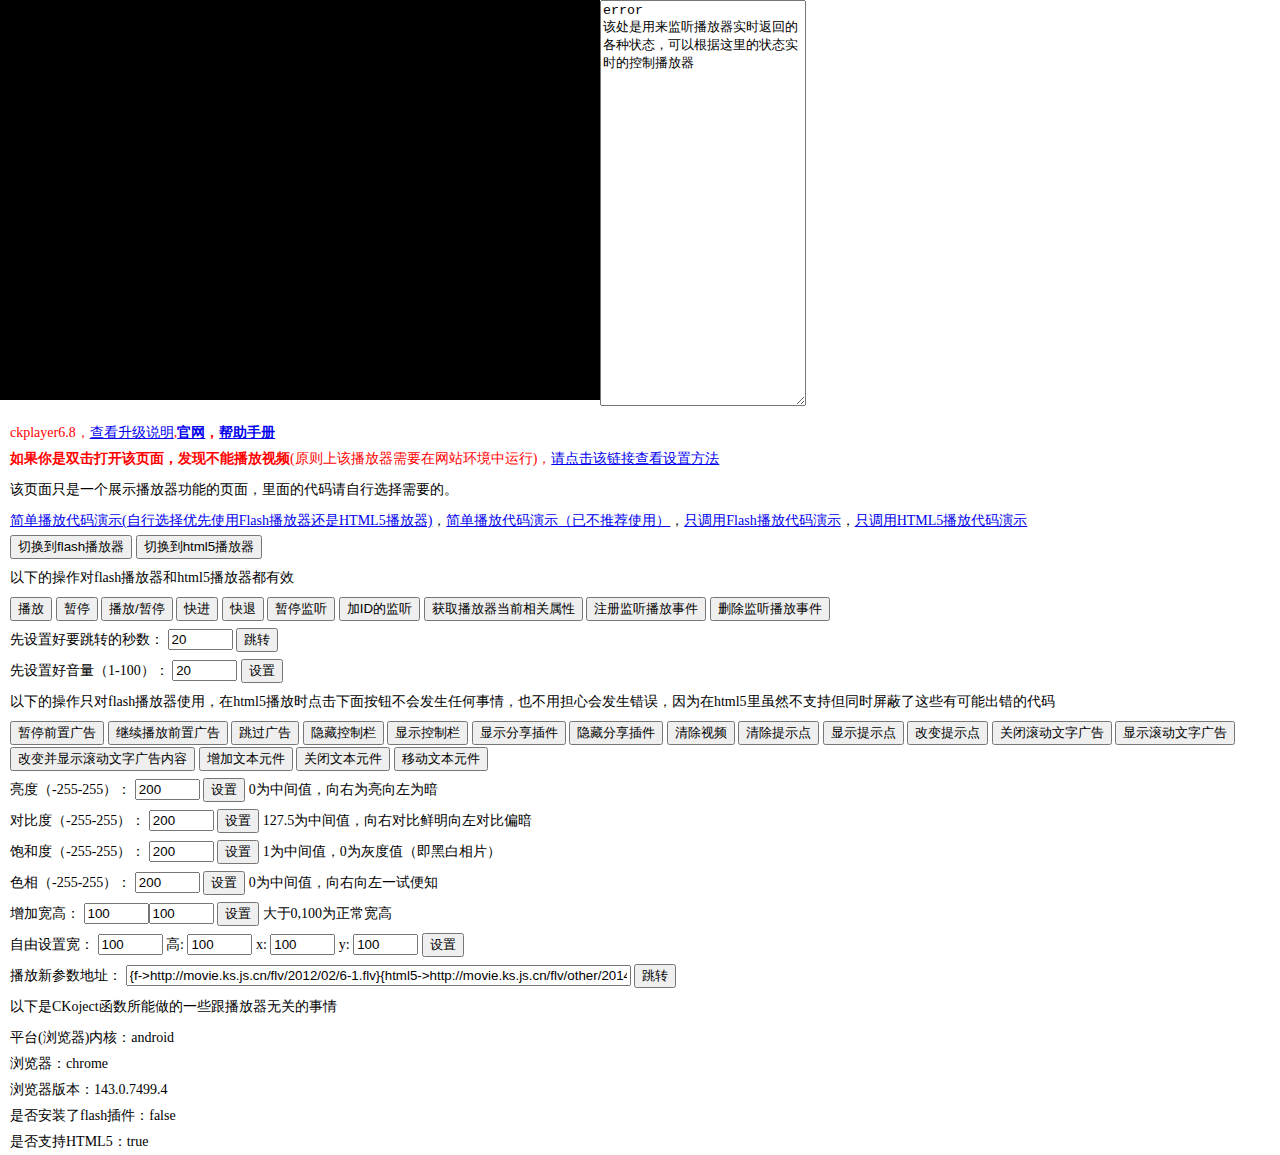
<file: ckplayer6.8/index.htm>
<!DOCTYPE html>
<html>
<head>
<meta http-equiv="Content-Type" content="text/html; charset=utf-8" />
<title>ckplayer6.8</title>
<style type="text/css">
body,td,th {
	font-size: 14px;
	line-height: 26px;
}
body {
	margin-left: 0px;
	margin-top: 0px;
	margin-right: 0px;
	margin-bottom: 0px;
}
p {
	margin-top: 5px;
	margin-right: 0px;
	margin-bottom: 0px;
	margin-left: 0px;
	padding-left: 10px;
}
#a1{
	position:relative;
	z-index: 100;
	width:600px;
	height:400px;
	float: left;
}
</style>
<script type="text/javascript" src="js/offlights.js"></script>
</head>

<body>
<div id="a1"></div>
<!--
上面一行是播放器所在的容器名称，如果只调用flash播放器，可以只用<div id="a1"></div>
-->
<textarea name="statusvalue" rows="15" id="statusvalue" style="width:200px;height:400px;">该处是用来监听播放器实时返回的各种状态，可以根据这里的状态实时的控制播放器</textarea>
<script type="text/javascript" src="ckplayer/ckplayer.js" charset="utf-8"></script>
<script type="text/javascript">
	//如果你不需要某项设置，可以直接删除，注意var flashvars的最后一个值后面不能有逗号
	function loadedHandler(){
		if(CKobject.getObjectById('ckplayer_a1').getType()){//说明使用html5播放器
			alert('播放器已加载，调用的是HTML5播放模块');
		}
		else{
			alert('播放器已加载，调用的是Flash播放模块');
		}
	}
	var _nn=0;
	function ckplayer_status(str){
		_nn+=1;
		if(_nn>100){
			_nn=0;
			document.getElementById('statusvalue').value='';
		}
		document.getElementById('statusvalue').value=str+'\n'+document.getElementById('statusvalue').value;
	}

	var flashvars={
		f:'http://img.ksbbs.com/asset/Mon_1605/0ec8cc80112a2d6.mp4',//视频地址
		a:'',//调用时的参数，只有当s>0的时候有效
		s:'0',//调用方式，0=普通方法（f=视频地址），1=网址形式,2=xml形式，3=swf形式(s>0时f=网址，配合a来完成对地址的组装)
		c:'0',//是否读取文本配置,0不是，1是
		x:'',//调用配置文件路径，只有在c=1时使用。默认为空调用的是ckplayer.xml
		i:'http://www.ckplayer.com/static/images/cqdw.jpg',//初始图片地址
		d:'http://www.ckplayer.com/down/pause6.1_1.swf|http://www.ckplayer.com/down/pause6.1_2.swf',//暂停时播放的广告，swf/图片,多个用竖线隔开，图片要加链接地址，没有的时候留空就行
		u:'',//暂停时如果是图片的话，加个链接地址
		l:'http://www.ckplayer.com/down/adv6.1_1.swf|http://www.ckplayer.com/down/adv6.1_2.swf',//前置广告，swf/图片/视频，多个用竖线隔开，图片和视频要加链接地址
		r:'',//前置广告的链接地址，多个用竖线隔开，没有的留空
		t:'10|10',//视频开始前播放swf/图片时的时间，多个用竖线隔开
		y:'',//这里是使用网址形式调用广告地址时使用，前提是要设置l的值为空
		z:'http://www.ckplayer.com/down/buffer.swf',//缓冲广告，只能放一个，swf格式
		e:'8',//视频结束后的动作，0是调用js函数，1是循环播放，2是暂停播放并且不调用广告，3是调用视频推荐列表的插件，4是清除视频流并调用js功能和1差不多，5是暂停播放并且调用暂停广告
		v:'80',//默认音量，0-100之间
		p:'0',//视频默认0是暂停，1是播放，2是不加载视频
		h:'0',//播放http视频流时采用何种拖动方法，=0不使用任意拖动，=1是使用按关键帧，=2是按时间点，=3是自动判断按什么(如果视频格式是.mp4就按关键帧，.flv就按关键时间)，=4也是自动判断(只要包含字符mp4就按mp4来，只要包含字符flv就按flv来)
		q:'',//视频流拖动时参考函数，默认是start
		m:'',//让该参数为一个链接地址时，单击播放器将跳转到该地址
		o:'',//当p=2时，可以设置视频的时间，单位，秒
		w:'',//当p=2时，可以设置视频的总字节数
		g:'',//视频直接g秒开始播放
		j:'',//跳过片尾功能，j>0则从播放多少时间后跳到结束，<0则总总时间-该值的绝对值时跳到结束
		k:'32|63',//提示点时间，如 30|60鼠标经过进度栏30秒，60秒会提示n指定的相应的文字
		n:'这是提示点的功能，如果不需要删除k和n的值|提示点测试60秒',//提示点文字，跟k配合使用，如 提示点1|提示点2
		wh:'',//宽高比，可以自己定义视频的宽高或宽高比如：wh:'4:3',或wh:'1080:720'
		lv:'0',//是否是直播流，=1则锁定进度栏
		loaded:'loadedHandler',//当播放器加载完成后发送该js函数loaded
		//调用播放器的所有参数列表结束
		//以下为自定义的播放器参数用来在插件里引用的
		my_title:'演示视频标题文字',
		my_url:encodeURIComponent(window.location.href)//本页面地址
		//调用自定义播放器参数结束
		};
	var params={bgcolor:'#FFF',allowFullScreen:true,allowScriptAccess:'always'};//这里定义播放器的其它参数如背景色（跟flashvars中的b不同），是否支持全屏，是否支持交互
	var video=['http://img.ksbbs.com/asset/Mon_1605/0ec8cc80112a2d6.mp4->video/mp4'];
	CKobject.embed('ckplayer/ckplayer.swf','a1','ckplayer_a1','100%','100%',false,flashvars,video,params);
	/*
		以上代码演示的兼容flash和html5环境的。如果只调用flash播放器或只调用html5请看其它示例
	*/
	function videoLoadJs(s){
		alert("执行了播放");
	}
	function playerstop(){
		//只有当调用视频播放器时设置e=0或4时会有效果
		alert('播放完成');
	}
	var _nn=0;//用来计算实时监听的条数的，超过100条记录就要删除，不然会消耗内存

	function getstart(){
		var a=CKobject.getObjectById('ckplayer_a1').getStatus();
		var ss='';
		for (var k in a){
			ss+=k+":"+a[k]+'\n';
		}
		alert(ss);
	}
	function ckadjump(){
		alert('这里演示了点击跳过广告按钮后的执行的动作，如果注册会员可以做成直接跳过的效果。');
	}
	//开关灯
	var box = new LightBox();
	function closelights(){//关灯
		box.Show();
		CKobject._K_('a1').style.width='940px';
		CKobject._K_('a1').style.height='550px';
		CKobject.getObjectById('ckplayer_a1').width=940;
		CKobject.getObjectById('ckplayer_a1').height=550;
	}
	function openlights(){//开灯
		box.Close();
		CKobject._K_('a1').style.width='600px';
		CKobject._K_('a1').style.height='400px';
		CKobject.getObjectById('ckplayer_a1').width=600;
		CKobject.getObjectById('ckplayer_a1').height=400;
	}
	function changePrompt(){
		CKobject.getObjectById('ckplayer_a1').promptUnload();//卸载掉目前的
		CKobject.getObjectById('ckplayer_a1').changeFlashvars('{k->10|20|30}{n->重设提示点一|重设提示点二|重设提示点三}');
		CKobject.getObjectById('ckplayer_a1').promptLoad();//重新加载
	}
	function addflash(){
		if(CKobject.Flash()['f']){
			CKobject._K_('a1').innerHTML='';
			CKobject.embedSWF('ckplayer/ckplayer.swf','a1','ckplayer_a1','600','400',flashvars,params);
		}
		else{
			alert('该环境中没有安装flash插件，无法切换');
		}
	}
	function addhtml5(){
		if(CKobject.isHTML5()){
			support=['all'];
			CKobject._K_('a1').innerHTML='';
			CKobject.embedHTML5('a1','ckplayer_a1',600,400,video,flashvars,support);
		}
		else{
			alert('该环境不支持html5，无法切换');
		}
	}
	function addListener(){
		/*if(CKobject.getObjectById('ckplayer_a1').getType()){//说明使用html5播放器
			CKobject.getObjectById('ckplayer_a1').addListener('play',playHandler);
		}
		else{
			CKobject.getObjectById('ckplayer_a1').addListener('play','playHandler');
		}*/
		CKobject.getObjectById('ckplayer_a1').addListener('play','playHandler');
	}
	function playHandler(){
		alert('因为注册了监听播放，所以弹出此内容，删除监听将不再弹出');
	}
	function removeListener(){//删除监听事件
		if(CKobject.getObjectById('ckplayer_a1').getType()){//说明使用html5播放器
			CKobject.getObjectById('ckplayer_a1').removeListener('play',playHandler);
		}
		else{
			CKobject.getObjectById('ckplayer_a1').removeListener('play','playHandler');
		}
	}
	function textBoxShow(){//增加提示文字
		var o = {
			name: 'prompt', //该文本的名称，主要作用是关闭时需要用到
			coor: '0,2,-100,-100', //坐标
			text: '{a href="http://www.ckplayer.com" target="_blank"}{font color="#FFFFFF" size="12" face="Microsoft YaHei,微软雅黑"}这里是一个提示文字演示，6.8新增功能{/font}{/a}', //文字
			bgColor: '0x000000', //背景颜色
			borderColor: '0x000000', //边框颜色
			radius: 3, //圆角弧度
			alpha:0,//总体透明度
			bgAlpha: 50, //背景透明度
			xWidth: 20, //宽度修正
			xHeight: 5, //高度修正
			pic: ['temp/face.png'], //附加图片地址数组，可以增加多个图片
			pwh:[[30,30]],//图片绽放宽高
			pEvent:[['url','http://www.ckplayer.com']],//图片事件数组
			pCoor: ['0,0,-22,-3'], //图片坐标数组
			pRadius: [30], //附加图片的弧度
			tween:[['x',1,50,0.3],['alpha',1,100,0.3]]//缓动效果
		};
		var boxtemp=CKobject.getObjectById('ckplayer_a1').textBoxShow(o);
	}
	function textBoxClose(){
		var is=CKobject.getObjectById('ckplayer_a1').textBoxClose('prompt');
	}
	function textBoxTween(){
		CKobject.getObjectById('ckplayer_a1').textBoxTween('prompt',[['y',0,-30,0.3]]);
	}
</script>
<p style="color:#F00">
ckplayer6.8，<a href="help.htm" target="_blank">查看升级说明</a>,<strong><a href="http://www.ckplayer.com/" target="_blank">官网</a>，<a href="http://www.ckplayer.com/manual/" target="_blank">帮助手册</a></strong><br />
<strong>如果你是双击打开该页面，发现不能播放视频</strong>(原则上该播放器需要在网站环境中运行)，<a href="http://bbs.ckplayer.com/forum.php?mod=viewthread&amp;tid=942">请点击该链接查看设置方法</a></p>
<p>该页面只是一个展示播放器功能的页面，里面的代码请自行选择需要的。</p>
<p><a href="demo3.htm">简单播放代码演示(自行选择优先使用Flash播放器还是HTML5播放器)</a>，<a href="demo.htm">简单播放代码演示（已不推荐使用）</a>，<a href="demo1.htm">只调用Flash播放代码演示</a>，<a href="demo2.htm">只调用HTML5播放代码演示</a><br>
  <input type="button" name="button23" value="切换到flash播放器" onClick="addflash();" />
  <input type="button" name="button24" value="切换到html5播放器" onClick="addhtml5();" />
</p>
<p>以下的操作对flash播放器和html5播放器都有效</p>
<p>
  <input type="button" name="button5" value="播放" onClick="CKobject.getObjectById('ckplayer_a1').videoPlay();" />
  <input type="button" name="button6" value="暂停" onClick="CKobject.getObjectById('ckplayer_a1').videoPause();" />
  <input type="button" name="button7" value="播放/暂停" onClick="CKobject.getObjectById('ckplayer_a1').playOrPause();" />
  <input type="button" name="button8" value="快进" onClick="CKobject.getObjectById('ckplayer_a1').fastNext();" />
  <input type="button" name="button9" value="快退" onClick="CKobject.getObjectById('ckplayer_a1').fastBack();" />
  <input type="button" name="button15" value="暂停监听" onClick="CKobject.getObjectById('ckplayer_a1').changeStatus(0);" />
  <input type="button" name="button16" value="加ID的监听" onClick="CKobject.getObjectById('ckplayer_a1').changeStatus(3);" />
  <input type="button" name="button21" value="获取播放器当前相关属性" onClick="getstart();" />
  <input type="button" name="button13" value="注册监听播放事件" onClick="addListener();" />
  <input type="button" name="button14" value="删除监听播放事件" onClick="removeListener();" />
</p>
<p>
  先设置好要跳转的秒数：
  <input name="seconds" type="text" id="seconds" value="20" size="5" maxlength="5" />
  <input type="button" name="button" id="button" value="跳转" onClick="CKobject.getObjectById('ckplayer_a1').videoSeek(document.getElementById('seconds').value);" />
</p>
<p>
  先设置好音量（1-100）：
  <input name="volume" type="text" id="volume" value="20" size="5" maxlength="5" />
  <input type="button" name="button" id="button" value="设置" onClick="CKobject.getObjectById('ckplayer_a1').changeVolume(document.getElementById('volume').value);" />
</p>
<p>以下的操作只对flash播放器使用，在html5播放时点击下面按钮不会发生任何事情，也不用担心会发生错误，因为在html5里虽然不支持但同时屏蔽了这些有可能出错的代码</p>
<p>
  <input type="button" name="button0" value="暂停前置广告" onClick="CKobject.getObjectById('ckplayer_a1').frontAdPause();" />
  <input type="button" name="button1" value="继续播放前置广告" onClick="CKobject.getObjectById('ckplayer_a1').frontAdPause(false);" />
  <input type="button" name="button2" value="跳过广告" onClick="CKobject.getObjectById('ckplayer_a1').frontAdUnload();" />
  <input type="button" name="button3" value="隐藏控制栏" onClick="CKobject.getObjectById('ckplayer_a1').changeFace(true);" />
  <input type="button" name="button4" value="显示控制栏" onClick="CKobject.getObjectById('ckplayer_a1').changeFace();" />
  <input type="button" name="button10" value="显示分享插件" onClick="CKobject.getObjectById('ckplayer_a1').plugin('share.swf',true);" />
  <input type="button" name="button11" value="隐藏分享插件" onClick="CKobject.getObjectById('ckplayer_a1').plugin('share.swf',false);" />
  <input type="button" name="button12" value="清除视频" onClick="CKobject.getObjectById('ckplayer_a1').videoClear();" />
  <input type="button" name="button17" value="清除提示点" onClick="CKobject.getObjectById('ckplayer_a1').promptUnload();" />
  <input type="button" name="button18" value="显示提示点" onClick="CKobject.getObjectById('ckplayer_a1').promptLoad();" />
  <input type="button" name="button19" value="改变提示点" onClick="changePrompt()" />
  <input type="button" name="button20" value="关闭滚动文字广告" onClick="CKobject.getObjectById('ckplayer_a1').marqueeClose();" />
  <input type="button" name="button20" value="显示滚动文字广告" onClick="CKobject.getObjectById('ckplayer_a1').marqueeLoad(true);" />
  <input type="button" name="button22" value="改变并显示滚动文字广告内容" onClick="CKobject.getObjectById('ckplayer_a1').marqueeLoad(true,'{font color=\'#FFDD00\'}改变后的内容,这里的内容虽然可以动态的改变，但不建议使用该功能做字幕的功能，字幕插件请在官网查找！{/font}');" />
<input type="button" name="button19" value="增加文本元件" onClick="textBoxShow()" />
<input type="button" name="button19" value="关闭文本元件" onClick="textBoxClose()" />
<input type="button" name="button19" value="移动文本元件" onClick="textBoxTween()" />
</p>

<p>
  亮度（-255-255）：
  <input name="brightness" type="text" id="brightness" value="200" size="5" maxlength="5" />
  <input type="button" name="button" id="button" value="设置" onClick="CKobject.getObjectById('ckplayer_a1').videoBrightness(document.getElementById('brightness').value);" />
0为中间值，向右为亮向左为暗</p>
<p>
  对比度（-255-255）：
  <input name="contrast" type="text" id="contrast" value="200" size="5" maxlength="5" />
  <input type="button" name="button" id="button" value="设置" onClick="CKobject.getObjectById('ckplayer_a1').videoContrast(document.getElementById('contrast').value);" />
127.5为中间值，向右对比鲜明向左对比偏暗</p>
<p>
  饱和度（-255-255）：
  <input name="saturation" type="text" id="saturation" value="200" size="5" maxlength="5" />
  <input type="button" name="button" id="button" value="设置" onClick="CKobject.getObjectById('ckplayer_a1').videoSaturation(document.getElementById('saturation').value);" />
1为中间值，0为灰度值（即黑白相片）</p>
<p>
  色相（-255-255）：
  <input name="sethue" type="text" id="sethue" value="200" size="5" maxlength="5" />
  <input type="button" name="button" id="button" value="设置" onClick="CKobject.getObjectById('ckplayer_a1').videoSetHue(document.getElementById('sethue').value);" />
0为中间值，向右向左一试便知</p>
<p>
  增加宽高：
    <input name="wandh" type="text" id="wandh" value="100" size="5" maxlength="5" /><input name="wandh2" type="text" id="wandh2" value="100" size="5" maxlength="5" />
  <input type="button" name="button" id="button" value="设置" onClick="CKobject.getObjectById('ckplayer_a1').videoWAndH(document.getElementById('wandh').value,document.getElementById('wandh2').value);" />
  大于0,100为正常宽高
</p>
<p>
  自由设置宽：
    <input name="cw" type="text" id="cw" value="100" size="5" maxlength="5" />
    高:
    <input name="ch" type="text" id="ch" value="100" size="5" maxlength="5" />
    x:
    <input name="cx" type="text" id="cx" value="100" size="5" maxlength="5" />
    y:
    <input name="cy" type="text" id="cy" value="100" size="5" maxlength="5" />
  <input type="button" name="button" id="button" value="设置" onClick="CKobject.getObjectById('ckplayer_a1').videoWHXY(document.getElementById('cw').value,document.getElementById('ch').value,document.getElementById('cx').value,document.getElementById('cy').value);" />
</p>
<p>
  播放新参数地址：
  <input name="newaddress" type="text" id="newaddress" value="{f-&gt;http://movie.ks.js.cn/flv/2012/02/6-1.flv}{html5-&gt;http://movie.ks.js.cn/flv/other/2014/06/20-2.mp4->video/mp4,http://www.ckplayer.com/webm/1.webm->video/webm,http://www.ckplayer.com/webm/1.ogv->video/ogg}" size="60" maxlength="300" />
  <input type="button" name="button" id="button" value="跳转" onClick="CKobject.getObjectById('ckplayer_a1').newAddress(document.getElementById('newaddress').value);" /><br>
</p>
<p>以下是CKoject函数所能做的一些跟播放器无关的事情</p>
<p id="aboutme"></p>
<script type="text/javascript">
var aboutme='';
aboutme+='平台(浏览器)内核：'+CKobject.Platform()+'<br />';
aboutme+='浏览器：'+CKobject.browser()['B']+'<br />';
aboutme+='浏览器版本：'+CKobject.browser()['V']+'<br />';
aboutme+='是否安装了flash插件：'+CKobject.Flash()['f']+'<br />';
if(CKobject.Flash()['f']){
	aboutme+='flash插件版本：'+CKobject.Flash()['v']+'<br />';
}
aboutme+='是否支持HTML5：'+CKobject.isHTML5()+'<br />';
CKobject._K_('aboutme').innerHTML=aboutme;
</script>

</body>
</html>
</file>
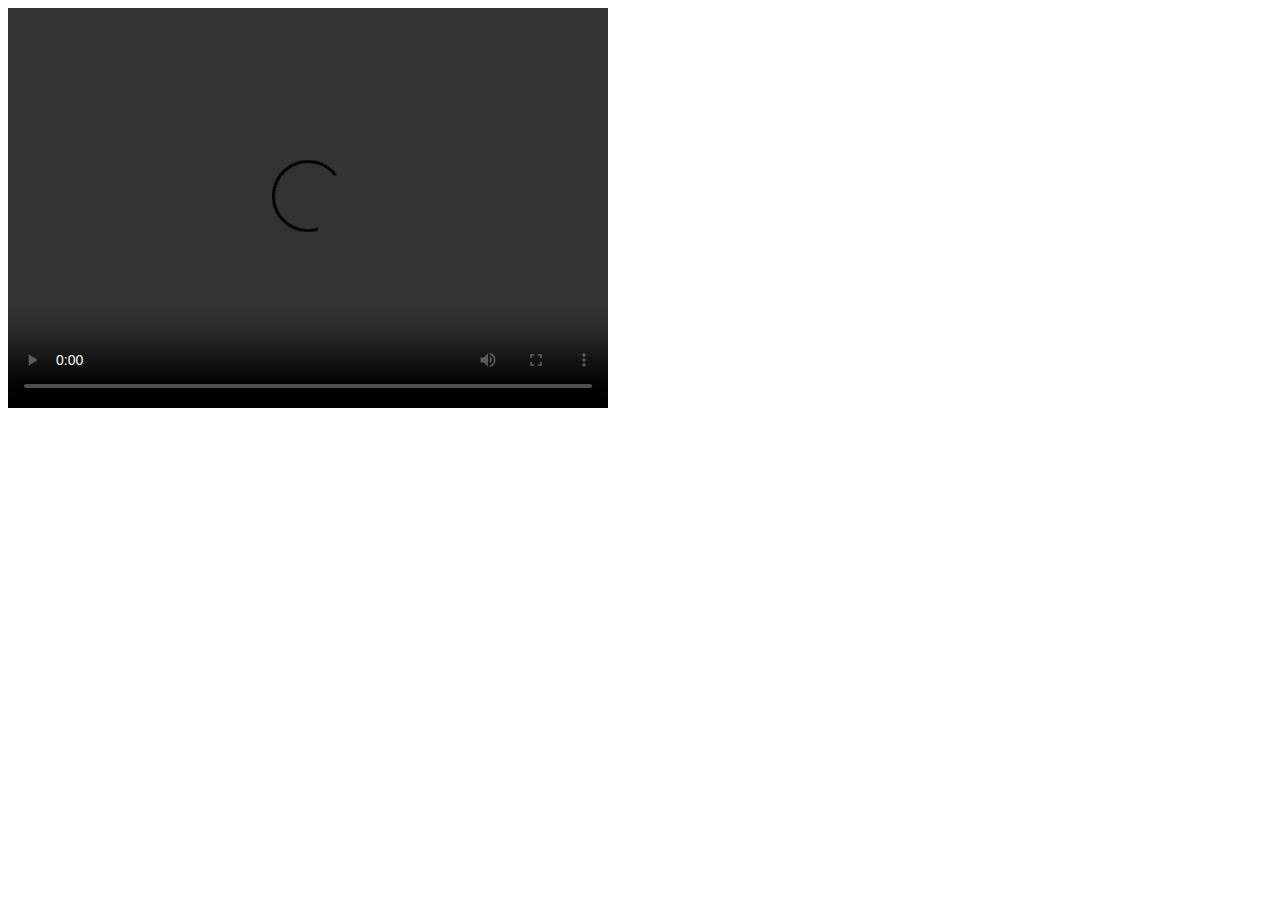
<file: demo.html>
<!DOCTYPE html>
<html xmlns="http://www.w3.org/1999/xhtml">
<head>
<meta http-equiv="Content-Type" content="text/html; charset=utf-8" />
<title>ckplayer只调用html5播放器</title>
</head>
<body>
<div id="a1"></div>
<script type="text/javascript" src="/ckplayer6.8/ckplayer/ckplayer.js" charset="utf-8"></script>
<script type="text/javascript">
	var flashvars={
		p:0,
		e:1,
		i:''
	};
	var video=['/geturl.php?url=http://v.youku.com/v_show/id_XMTc2ODA1NjUwOA\=\=.html\?spm\=a2hww.20023042.ykRecommend.5\~5\!3\~5\~5\~Als'+'->ajax/get/utf-8'];
	var support=['all'];
	CKobject.embedHTML5('a1','ckplayer_a1',600,400,video,flashvars,support);
</script>
</body>
</html>
</file>
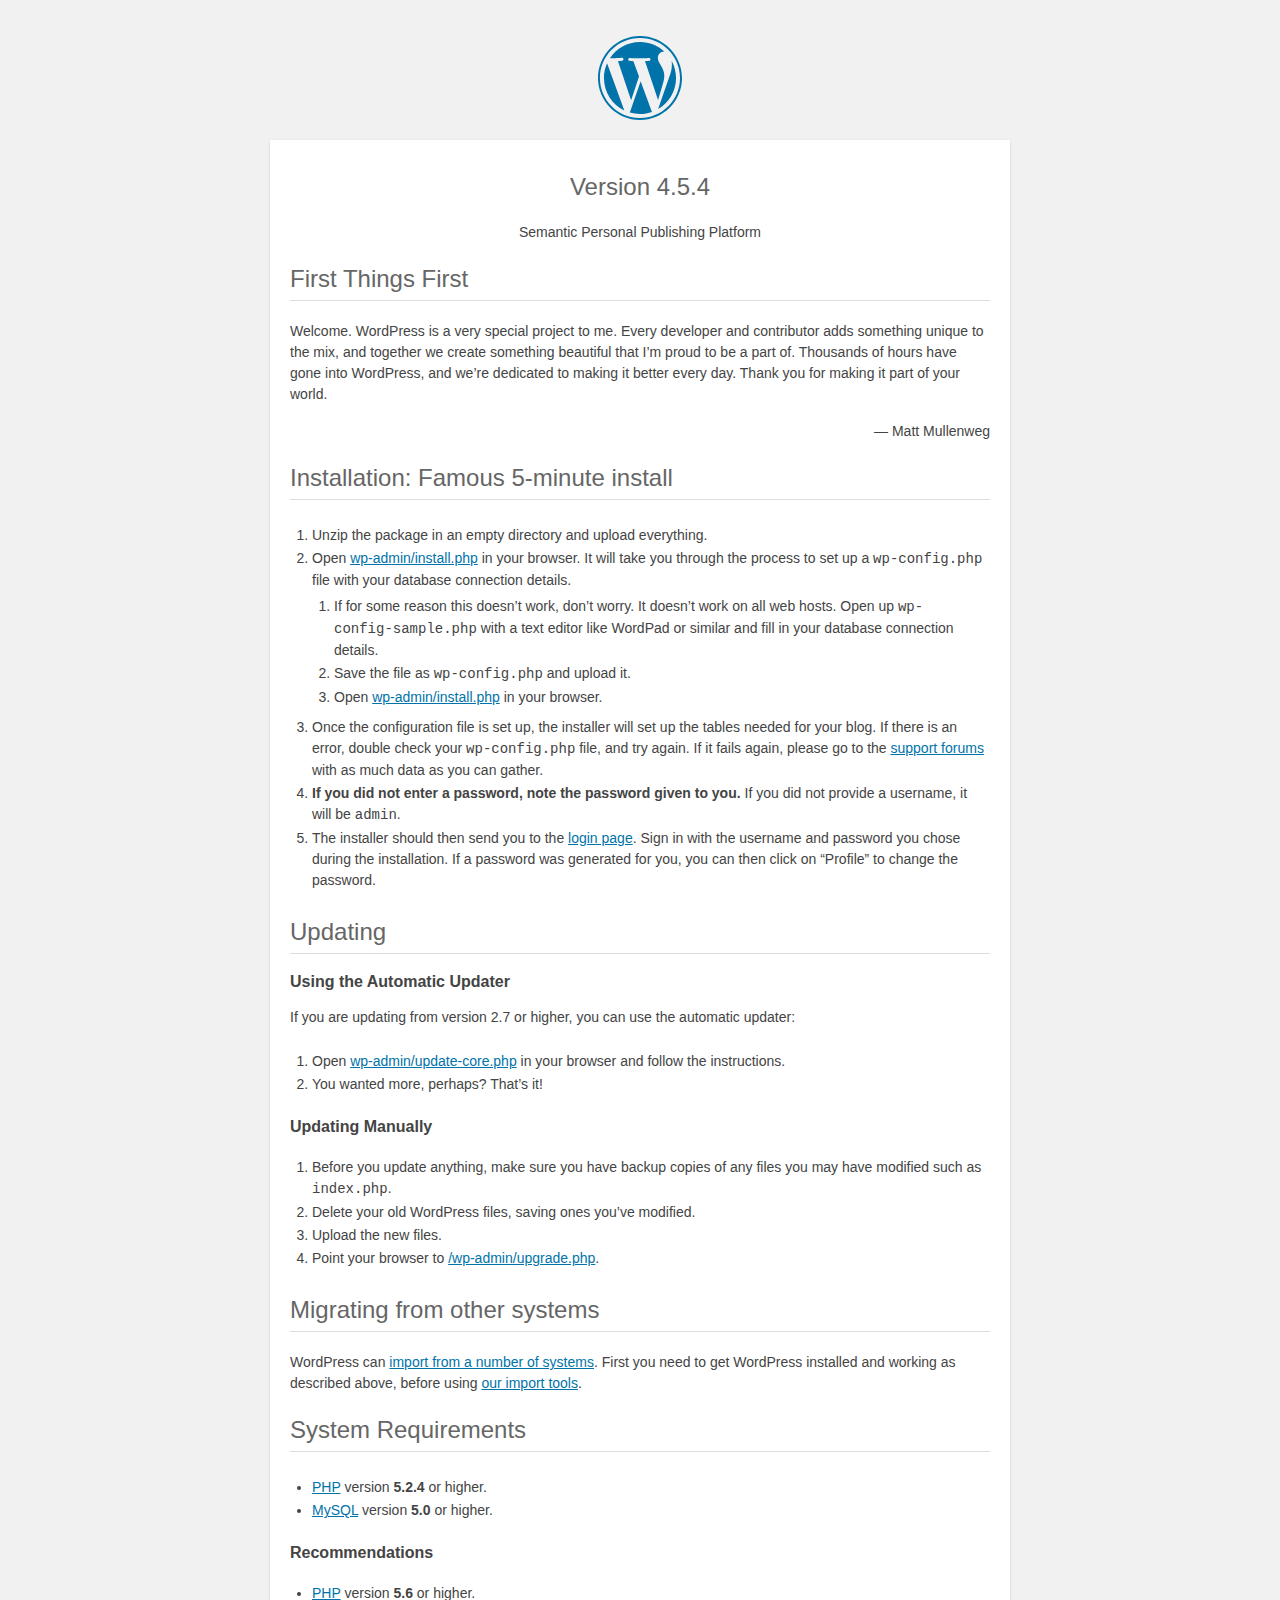
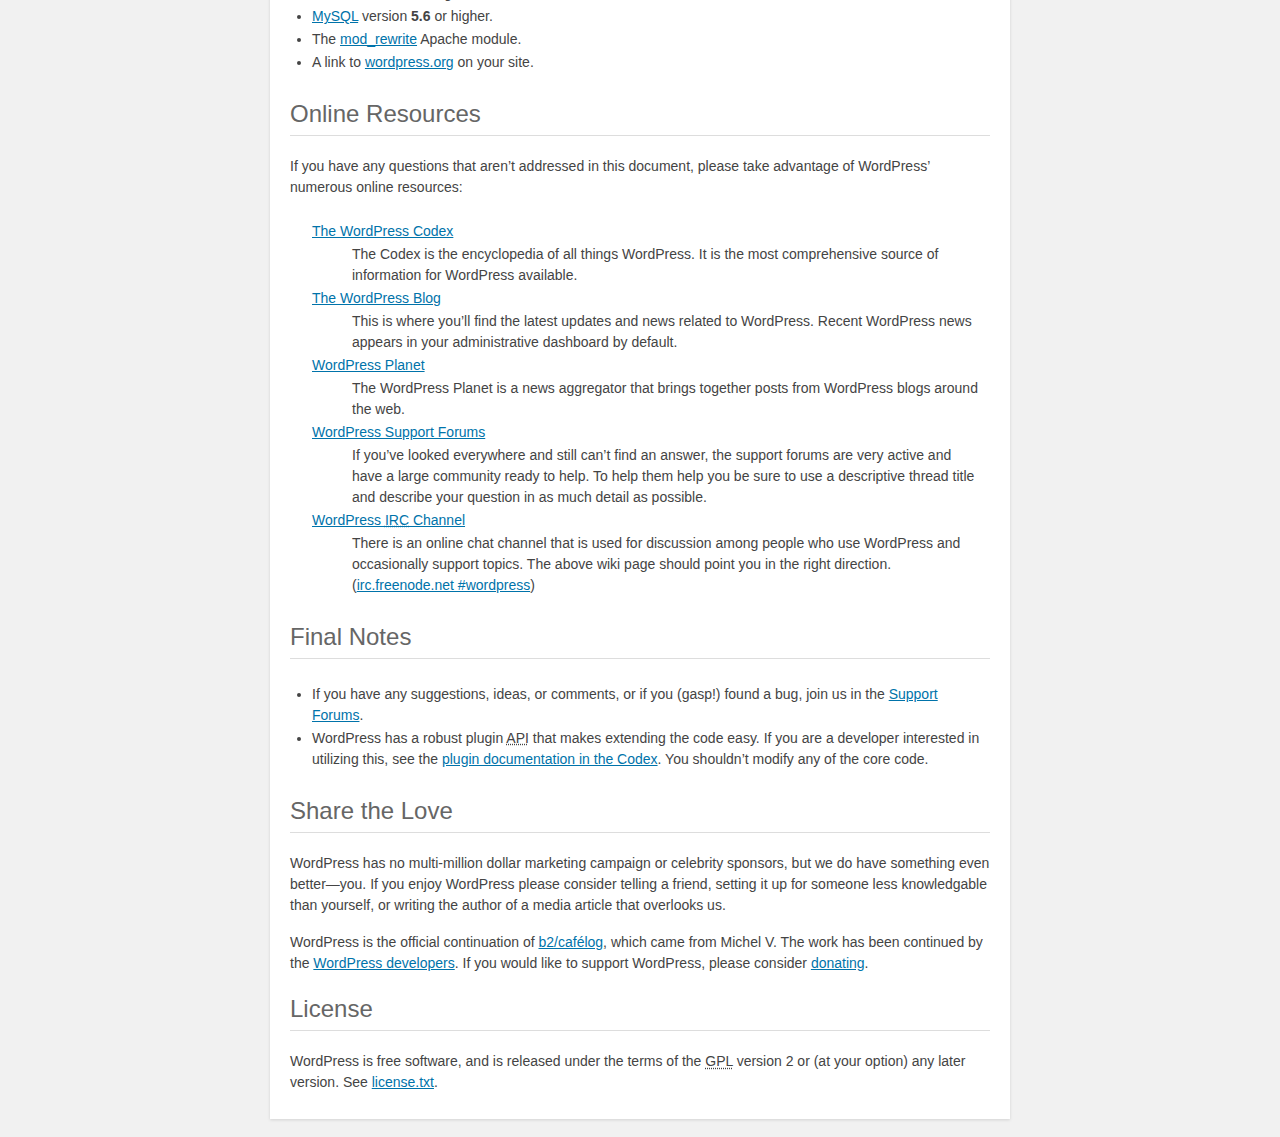
<file: readme.html>
<!DOCTYPE html>
<html>
<head>
	<meta name="viewport" content="width=device-width" />
	<meta http-equiv="Content-Type" content="text/html; charset=utf-8" />
	<title>WordPress &#8250; ReadMe</title>
	<link rel="stylesheet" href="wp-admin/css/install.css?ver=20100228" type="text/css" />
</head>
<body>
<h1 id="logo">
	<a href="https://wordpress.org/"><img alt="WordPress" src="wp-admin/images/wordpress-logo.png" /></a>
	<br /> Version 4.5.4
</h1>
<p style="text-align: center">Semantic Personal Publishing Platform</p>

<h2>First Things First</h2>
<p>Welcome. WordPress is a very special project to me. Every developer and contributor adds something unique to the mix, and together we create something beautiful that I&#8217;m proud to be a part of. Thousands of hours have gone into WordPress, and we&#8217;re dedicated to making it better every day. Thank you for making it part of your world.</p>
<p style="text-align: right">&#8212; Matt Mullenweg</p>

<h2>Installation: Famous 5-minute install</h2>
<ol>
	<li>Unzip the package in an empty directory and upload everything.</li>
	<li>Open <span class="file"><a href="wp-admin/install.php">wp-admin/install.php</a></span> in your browser. It will take you through the process to set up a <code>wp-config.php</code> file with your database connection details.
		<ol>
			<li>If for some reason this doesn&#8217;t work, don&#8217;t worry. It doesn&#8217;t work on all web hosts. Open up <code>wp-config-sample.php</code> with a text editor like WordPad or similar and fill in your database connection details.</li>
			<li>Save the file as <code>wp-config.php</code> and upload it.</li>
			<li>Open <span class="file"><a href="wp-admin/install.php">wp-admin/install.php</a></span> in your browser.</li>
		</ol>
	</li>
	<li>Once the configuration file is set up, the installer will set up the tables needed for your blog. If there is an error, double check your <code>wp-config.php</code> file, and try again. If it fails again, please go to the <a href="https://wordpress.org/support/" title="WordPress support">support forums</a> with as much data as you can gather.</li>
	<li><strong>If you did not enter a password, note the password given to you.</strong> If you did not provide a username, it will be <code>admin</code>.</li>
	<li>The installer should then send you to the <a href="wp-login.php">login page</a>. Sign in with the username and password you chose during the installation. If a password was generated for you, you can then click on &#8220;Profile&#8221; to change the password.</li>
</ol>

<h2>Updating</h2>
<h3>Using the Automatic Updater</h3>
<p>If you are updating from version 2.7 or higher, you can use the automatic updater:</p>
<ol>
	<li>Open <span class="file"><a href="wp-admin/update-core.php">wp-admin/update-core.php</a></span> in your browser and follow the instructions.</li>
	<li>You wanted more, perhaps? That&#8217;s it!</li>
</ol>

<h3>Updating Manually</h3>
<ol>
	<li>Before you update anything, make sure you have backup copies of any files you may have modified such as <code>index.php</code>.</li>
	<li>Delete your old WordPress files, saving ones you&#8217;ve modified.</li>
	<li>Upload the new files.</li>
	<li>Point your browser to <span class="file"><a href="wp-admin/upgrade.php">/wp-admin/upgrade.php</a>.</span></li>
</ol>

<h2>Migrating from other systems</h2>
<p>WordPress can <a href="https://codex.wordpress.org/Importing_Content">import from a number of systems</a>. First you need to get WordPress installed and working as described above, before using <a href="wp-admin/import.php" title="Import to WordPress">our import tools</a>.</p>

<h2>System Requirements</h2>
<ul>
	<li><a href="http://php.net/">PHP</a> version <strong>5.2.4</strong> or higher.</li>
	<li><a href="http://www.mysql.com/">MySQL</a> version <strong>5.0</strong> or higher.</li>
</ul>

<h3>Recommendations</h3>
<ul>
	<li><a href="http://php.net/">PHP</a> version <strong>5.6</strong> or higher.</li>
	<li><a href="http://www.mysql.com/">MySQL</a> version <strong>5.6</strong> or higher.</li>
	<li>The <a href="http://httpd.apache.org/docs/2.2/mod/mod_rewrite.html">mod_rewrite</a> Apache module.</li>
	<li>A link to <a href="https://wordpress.org/">wordpress.org</a> on your site.</li>
</ul>

<h2>Online Resources</h2>
<p>If you have any questions that aren&#8217;t addressed in this document, please take advantage of WordPress&#8217; numerous online resources:</p>
<dl>
	<dt><a href="https://codex.wordpress.org/">The WordPress Codex</a></dt>
		<dd>The Codex is the encyclopedia of all things WordPress. It is the most comprehensive source of information for WordPress available.</dd>
	<dt><a href="https://wordpress.org/news/">The WordPress Blog</a></dt>
		<dd>This is where you&#8217;ll find the latest updates and news related to WordPress. Recent WordPress news appears in your administrative dashboard by default.</dd>
	<dt><a href="https://planet.wordpress.org/">WordPress Planet</a></dt>
		<dd>The WordPress Planet is a news aggregator that brings together posts from WordPress blogs around the web.</dd>
	<dt><a href="https://wordpress.org/support/">WordPress Support Forums</a></dt>
		<dd>If you&#8217;ve looked everywhere and still can&#8217;t find an answer, the support forums are very active and have a large community ready to help. To help them help you be sure to use a descriptive thread title and describe your question in as much detail as possible.</dd>
	<dt><a href="https://codex.wordpress.org/IRC">WordPress <abbr title="Internet Relay Chat">IRC</abbr> Channel</a></dt>
		<dd>There is an online chat channel that is used for discussion among people who use WordPress and occasionally support topics. The above wiki page should point you in the right direction. (<a href="irc://irc.freenode.net/wordpress">irc.freenode.net #wordpress</a>)</dd>
</dl>

<h2>Final Notes</h2>
<ul>
	<li>If you have any suggestions, ideas, or comments, or if you (gasp!) found a bug, join us in the <a href="https://wordpress.org/support/">Support Forums</a>.</li>
	<li>WordPress has a robust plugin <abbr title="application programming interface">API</abbr> that makes extending the code easy. If you are a developer interested in utilizing this, see the <a href="https://codex.wordpress.org/Plugin_API" title="WordPress plugin API">plugin documentation in the Codex</a>. You shouldn&#8217;t modify any of the core code.</li>
</ul>

<h2>Share the Love</h2>
<p>WordPress has no multi-million dollar marketing campaign or celebrity sponsors, but we do have something even better&#8212;you. If you enjoy WordPress please consider telling a friend, setting it up for someone less knowledgable than yourself, or writing the author of a media article that overlooks us.</p>

<p>WordPress is the official continuation of <a href="http://cafelog.com/">b2/caf&#233;log</a>, which came from Michel V. The work has been continued by the <a href="https://wordpress.org/about/">WordPress developers</a>. If you would like to support WordPress, please consider <a href="https://wordpress.org/donate/" title="Donate to WordPress">donating</a>.</p>

<h2>License</h2>
<p>WordPress is free software, and is released under the terms of the <abbr title="GNU General Public License">GPL</abbr> version 2 or (at your option) any later version. See <a href="license.txt">license.txt</a>.</p>

</body>
</html>
</file>
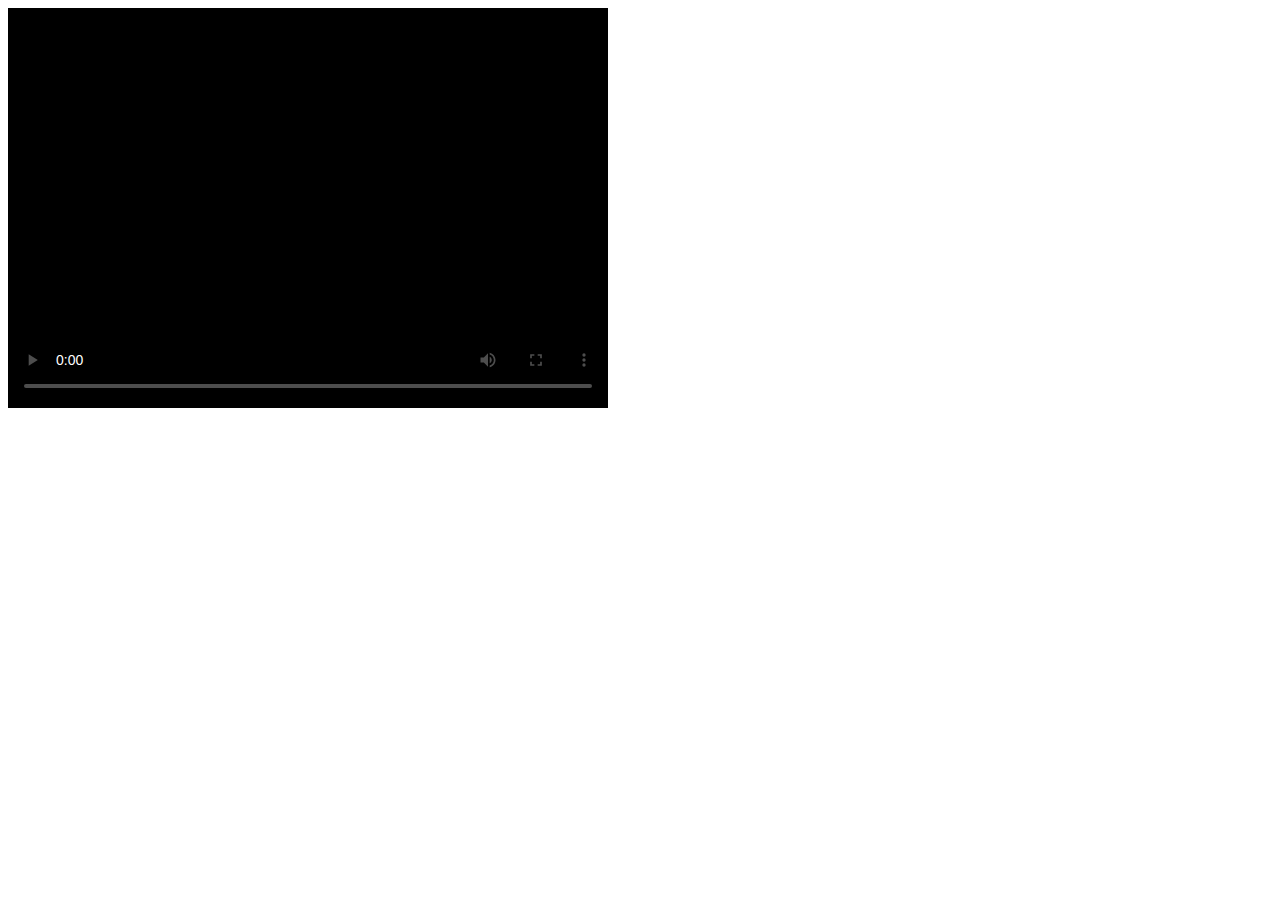
<file: ckplayer6.8/demo.htm>
<!DOCTYPE html>
<html xmlns="http://www.w3.org/1999/xhtml">
<head>
<meta http-equiv="Content-Type" content="text/html; charset=utf-8" />
<title>ckplayer简单调用演示</title>

</head>

<body>


<script type="text/javascript" src="ckplayer/ckplayer.js" charset="utf-8"></script>
<div id="a1"></div>
<script type="text/javascript">
	var flashvars={
		f:'http://img.ksbbs.com/asset/Mon_1605/0ec8cc80112a2d6.mp4',
		c:0,
		b:1,
		i:'http://www.ckplayer.com/static/images/cqdw.jpg'
		};
	var params={bgcolor:'#FFF',allowFullScreen:true,allowScriptAccess:'always',wmode:'transparent'};
	CKobject.embedSWF('ckplayer/ckplayer.swf','a1','ckplayer_a1','600','400',flashvars,params);
	var video=['http://img.ksbbs.com/asset/Mon_1605/0ec8cc80112a2d6.mp4->video/mp4'];
	var support=['iPad','iPhone','ios','android+false','msie10+false'];
	CKobject.embedHTML5('a1','ckplayer_a1',600,400,video,flashvars,support);
  </script>
</body>
</html>
</file>
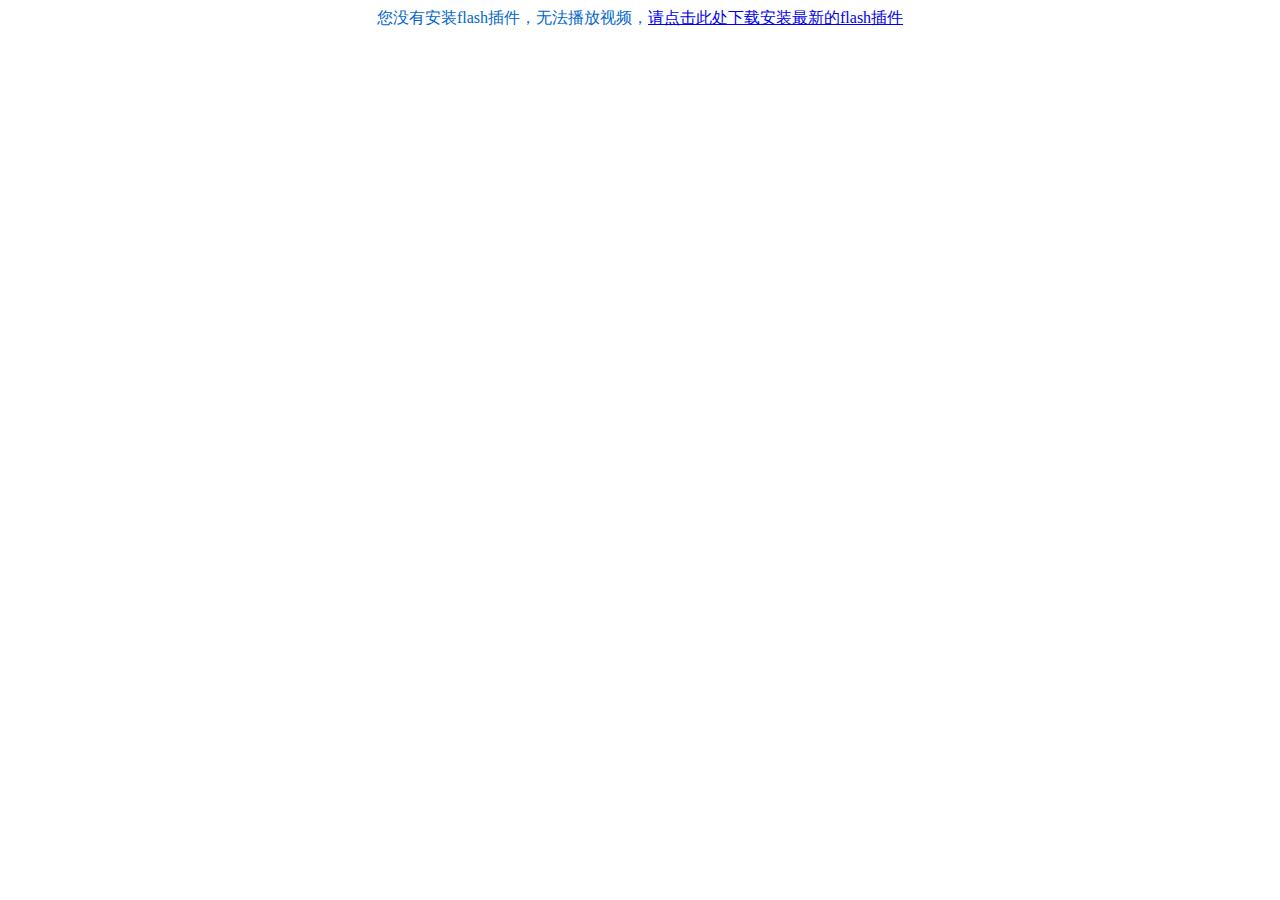
<file: ckplayer6.8/demo1.htm>
<!DOCTYPE html>
<html xmlns="http://www.w3.org/1999/xhtml">
<head>
<meta http-equiv="Content-Type" content="text/html; charset=utf-8" />
<title>ckplayer 只调用flash播放器</title>
</head>
<body>
	<div id="a1"></div>
	<script type="text/javascript" src="ckplayer/ckplayer.js" charset="utf-8"></script>
	<script type="text/javascript">
			var flashvars={
				f:'/ckplayer6.8/geturl.htm',
				s:1,
				c:0,
				p:2
			};
	    var params={bgcolor:'#FFF',allowFullScreen:true,allowScriptAccess:'always',wmode:'transparent'};
	    CKobject.embedSWF('ckplayer/ckplayer.swf','a1','ckplayer_a1','600','400',flashvars,params);
	</script>
</body>
</html>
</file>
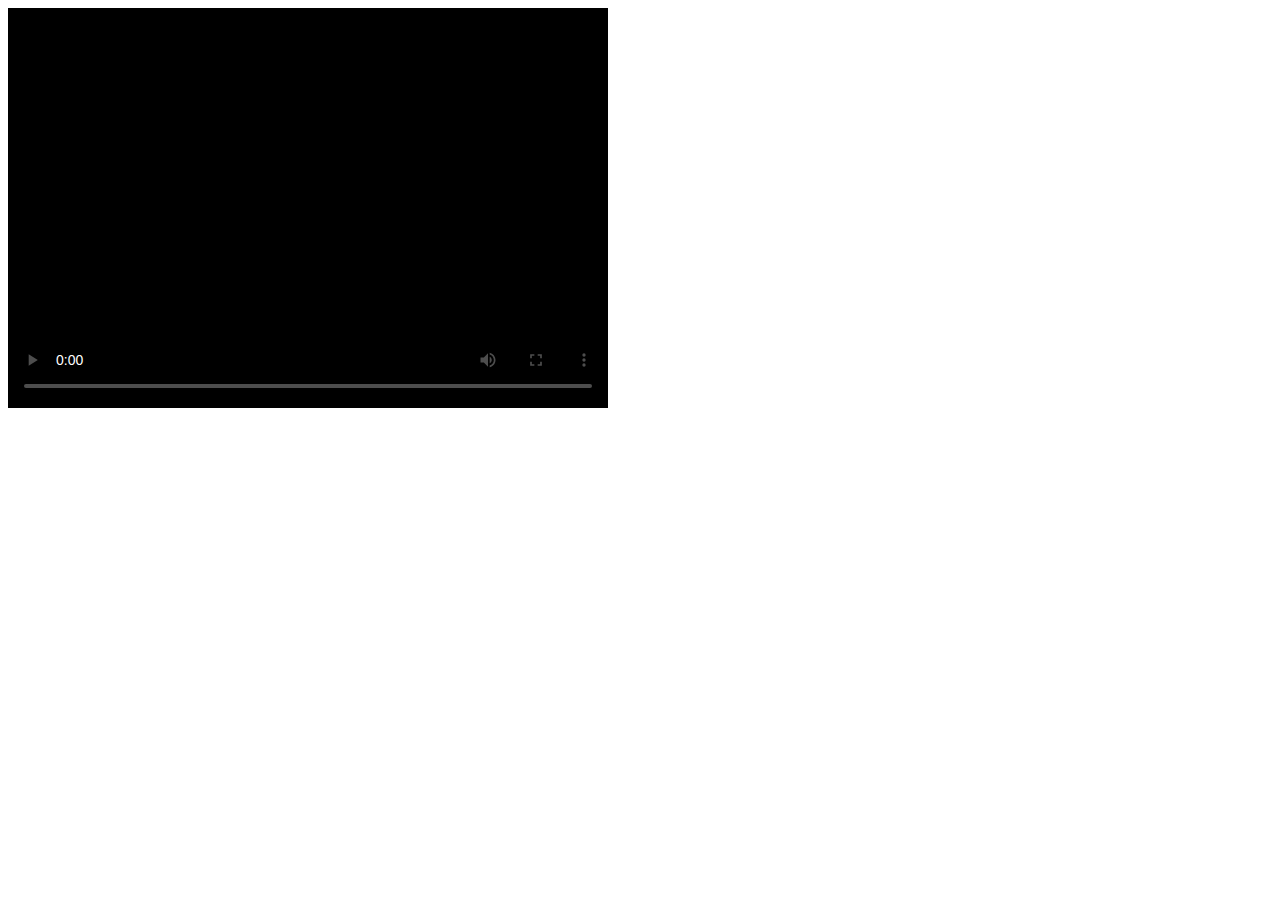
<file: ckplayer6.8/demo2.htm>
﻿<!DOCTYPE html>
<html xmlns="http://www.w3.org/1999/xhtml">
<head>
<meta http-equiv="Content-Type" content="text/html; charset=utf-8" />
<title>ckplayer只调用html5播放器</title>
</head>
<body>
<div id="a1"></div>
<script type="text/javascript" src="ckplayer/ckplayer.js" charset="utf-8"></script>
<script type="text/javascript">
	var flashvars={
		p:0,
		e:1,
		i:'http://www.ckplayer.com/static/images/cqdw.jpg'
		};
	var video=['http://img.ksbbs.com/asset/Mon_1605/0ec8cc80112a2d6.mp4->video/mp4'];
	var support=['all'];
	CKobject.embedHTML5('a1','ckplayer_a1',600,400,video,flashvars,support);
</script>
</body>
</html>
</file>
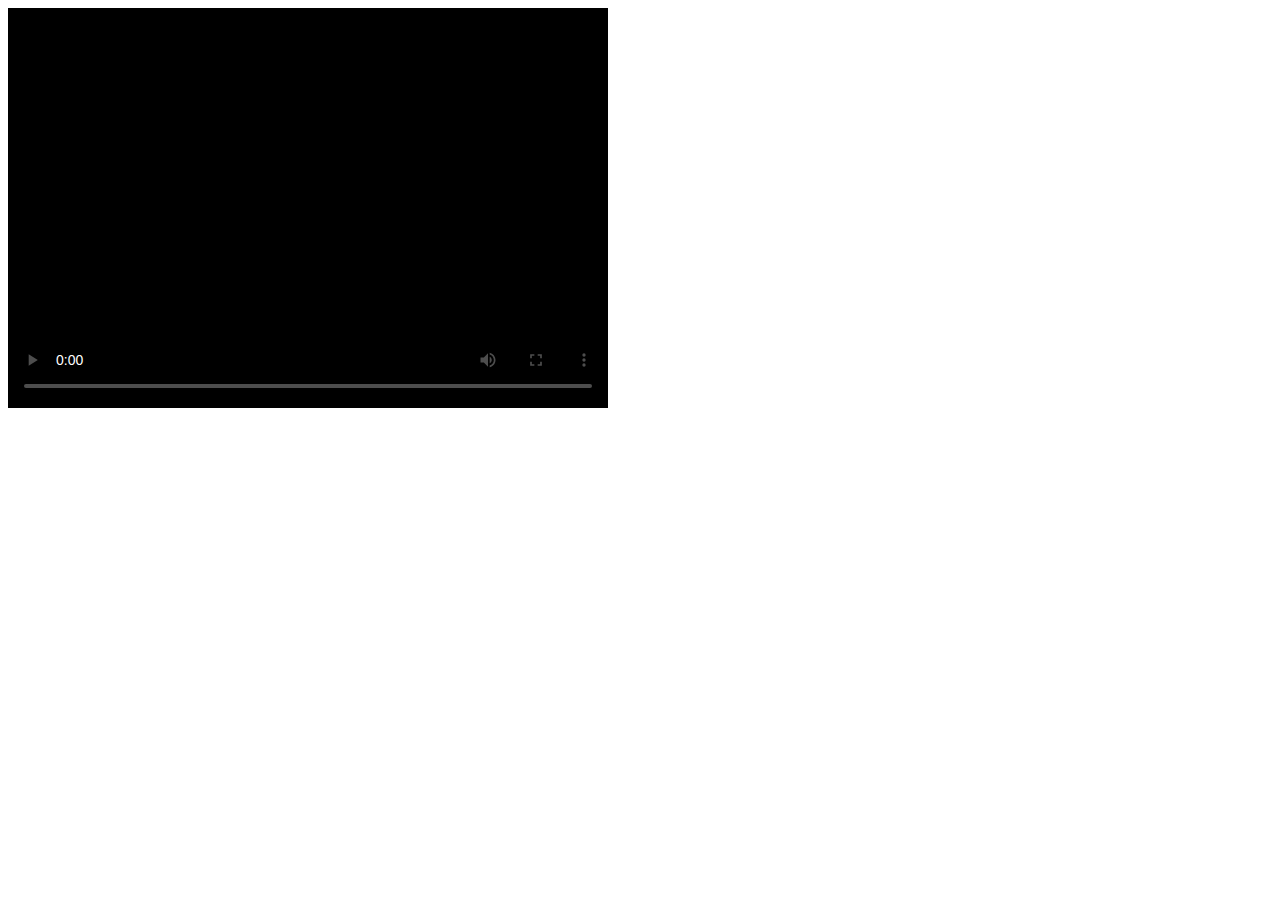
<file: ckplayer6.8/demo3.htm>
<!DOCTYPE html>
<html xmlns="http://www.w3.org/1999/xhtml">
<head>
<meta http-equiv="Content-Type" content="text/html; charset=utf-8" />
<title>ckplayer简单调用演示</title>
</head>
<body>
<div id="a1"></div>
<script type="text/javascript" src="ckplayer/ckplayer.js" charset="utf-8"></script>
<script type="text/javascript">
	var flashvars={
		f:'http://img.ksbbs.com/asset/Mon_1605/0ec8cc80112a2d6.mp4',
		c:0,
		b:1,
		i:'http://www.ckplayer.com/static/images/cqdw.jpg'
		};
	var video=['http://img.ksbbs.com/asset/Mon_1605/0ec8cc80112a2d6.mp4->video/mp4'];
	CKobject.embed('ckplayer/ckplayer.swf','a1','ckplayer_a1','600','400',false,flashvars,video)	
	function closelights(){//关灯
		alert(' 本演示不支持开关灯');
	}
	function openlights(){//开灯
		alert(' 本演示不支持开关灯');
	}
</script>
</body>
</html>
</file>
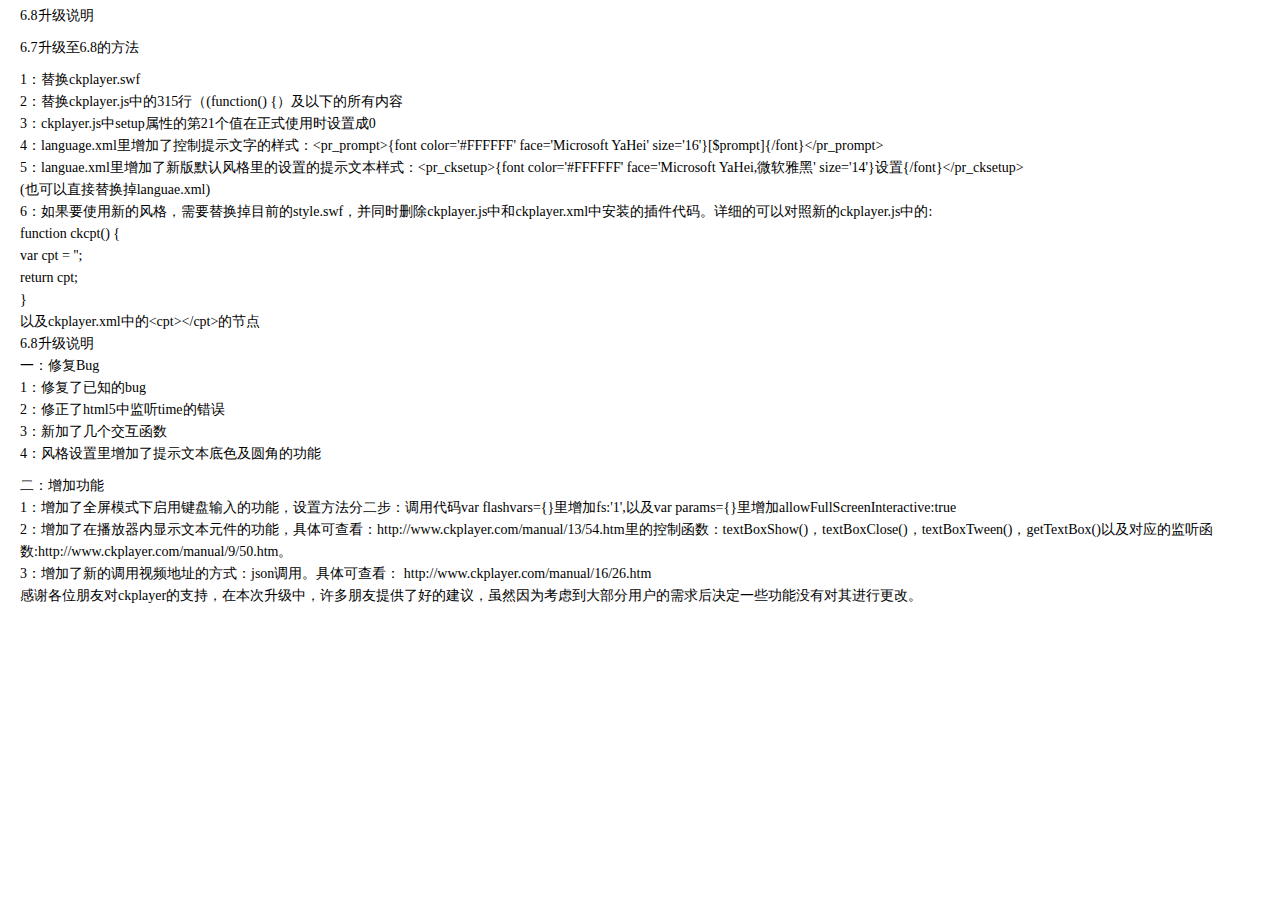
<file: ckplayer6.8/help.htm>
<!DOCTYPE html PUBLIC "-//W3C//DTD XHTML 1.0 Transitional//EN" "http://www.w3.org/TR/xhtml1/DTD/xhtml1-transitional.dtd">
<html xmlns="http://www.w3.org/1999/xhtml">
<head>
<meta http-equiv="Content-Type" content="text/html; charset=utf-8" />
<title>升级文档</title>
<style type="text/css">
body,td,th {
	font-size: 14px;
	line-height: 22px;
}
p {
	padding-left: 20px;
	margin: 0px;
	padding-top: 5px;
	padding-bottom: 5px;
}
body {
	margin-left: 0px;
	margin-top: 0px;
	margin-right: 0px;
	margin-bottom: 0px;
}
</style>
</head>

<body>
<p>6.8升级说明</p>
<p>6.7升级至6.8的方法</p>
<p>1：替换ckplayer.swf<br />
	2：替换ckplayer.js中的315行（(function() {）及以下的所有内容<br />
	3：ckplayer.js中setup属性的第21个值在正式使用时设置成0<br />
	4：language.xml里增加了控制提示文字的样式：&lt;pr_prompt&gt;{font color='#FFFFFF' face='Microsoft YaHei' size='16'}[$prompt]{/font}&lt;/pr_prompt&gt;<br />
	5：languae.xml里增加了新版默认风格里的设置的提示文本样式：&lt;pr_cksetup&gt;{font color='#FFFFFF' face='Microsoft YaHei,微软雅黑' size='14'}设置{/font}&lt;/pr_cksetup&gt;<br />
	(也可以直接替换掉languae.xml)
	<br />
	6：如果要使用新的风格，需要替换掉目前的style.swf，并同时删除ckplayer.js中和ckplayer.xml中安装的插件代码。详细的可以对照新的ckplayer.js中的:<br />
function ckcpt() {<br />
var cpt = '';<br />
return cpt;<br />
}<br />
以及ckplayer.xml中的&lt;cpt&gt;&lt;/cpt&gt;的节点 <br />
6.8升级说明<br />
一：修复Bug<br />
1：修复了已知的bug<br />
2：修正了html5中监听time的错误<br />
3：新加了几个交互函数 <br />
4：风格设置里增加了提示文本底色及圆角的功能 </p>
<p>二：增加功能<br />
	1：增加了全屏模式下启用键盘输入的功能，设置方法分二步：调用代码var flashvars={}里增加fs:'1',以及var params={}里增加allowFullScreenInteractive:true <br />
	2：增加了在播放器内显示文本元件的功能，具体可查看：http://www.ckplayer.com/manual/13/54.htm里的控制函数：textBoxShow()，textBoxClose()，textBoxTween()，getTextBox()以及对应的监听函数:http://www.ckplayer.com/manual/9/50.htm。<br />
	3：增加了新的调用视频地址的方式：json调用。具体可查看： http://www.ckplayer.com/manual/16/26.htm<br />
	感谢各位朋友对ckplayer的支持，在本次升级中，许多朋友提供了好的建议，虽然因为考虑到大部分用户的需求后决定一些功能没有对其进行更改。</p>
</body>
</html>
</file>
<file: wp-admin/css/install.css>
html {
	background: #f1f1f1;
	margin: 0 20px;
}

body {
	background: #fff;
	color: #444;
	font-family: "Open Sans", sans-serif;
	margin: 140px auto 25px;
	padding: 20px 20px 10px 20px;
	max-width: 700px;
	-webkit-font-smoothing: subpixel-antialiased;
	-webkit-box-shadow: 0 1px 3px rgba(0,0,0,0.13);
	box-shadow: 0 1px 3px rgba(0,0,0,0.13);
}

a {
	color: #0073aa;
}

a:hover,
a:active {
	color: #00a0d2;
}

a:focus {
	color: #124964;
	-webkit-box-shadow:
		0 0 0 1px #5b9dd9,
		0 0 2px 1px rgba(30, 140, 190, .8);
	box-shadow:
		0 0 0 1px #5b9dd9,
		0 0 2px 1px rgba(30, 140, 190, .8);
}

.ie8 a:focus {
	outline: #5b9dd9 solid 1px;
}

h1, h2 {
	border-bottom: 1px solid #ddd;
	clear: both;
	color: #666;
	font-size: 24px;
	padding: 0;
	padding-bottom: 7px;
	font-weight: normal;
}

h3 {
	font-size: 16px;
}

p, li, dd, dt {
	padding-bottom: 2px;
	font-size: 14px;
	line-height: 1.5;
}

code, .code {
	font-family: Consolas, Monaco, monospace;
}

ul, ol, dl {
	padding: 5px 5px 5px 22px;
}

a img {
	border:0
}
abbr {
	border: 0;
	font-variant: normal;
}

fieldset {
	border: 0;
	padding: 0;
	margin: 0;
}

label {
	cursor: pointer;
}

#logo {
	margin: 6px 0 14px 0;
	padding: 0 0 7px 0;
	border-bottom: none;
	text-align:center
}
#logo a {
	background-image: url(../images/w-logo-blue.png?ver=20131202);
	background-image: none, url(../images/wordpress-logo.svg?ver=20131107);
	-webkit-background-size: 84px;
	background-size: 84px;
	background-position: center top;
	background-repeat: no-repeat;
	color: #444; /* same as login.css */
	height: 84px;
	font-size: 20px;
	font-weight: normal;
	line-height: 1.3em;
	margin: -130px auto 25px;
	padding: 0;
	text-decoration: none;
	width: 84px;
	text-indent: -9999px;
	outline: none;
	overflow: hidden;
	display: block;
}

#logo a:focus {
	-webkit-box-shadow: none;
	box-shadow: none;
}

.step {
	margin: 20px 0 15px;
}
.step, th {
	text-align: left;
	padding: 0;
}
.language-chooser.wp-core-ui .step .button.button-large {
	height: 36px;
	font-size: 14px;
	line-height: 33px;
	vertical-align: middle;
}
textarea {
	border: 1px solid #ddd;
	font-family: "Open Sans", sans-serif;
	width: 100%;
	-webkit-box-sizing: border-box;
	-moz-box-sizing: border-box;
	box-sizing: border-box;
}

.form-table {
	border-collapse: collapse;
	margin-top: 1em;
	width: 100%;
}

.form-table td {
	margin-bottom: 9px;
	padding: 10px 20px 10px 0;
	font-size: 14px;
	vertical-align: top
}

.form-table th {
	font-size: 14px;
	text-align: left;
	padding: 10px 20px 10px 0;
	width: 140px;
	vertical-align: top;
}

.form-table code {
	line-height: 18px;
	font-size: 14px;
}

.form-table p {
	margin: 4px 0 0 0;
	font-size: 11px;
}

.form-table input {
	line-height: 20px;
	font-size: 15px;
	padding: 3px 5px;
	border: 1px solid #ddd;
	-webkit-box-shadow: inset 0 1px 2px rgba(0,0,0,0.07);
	box-shadow: inset 0 1px 2px rgba(0,0,0,0.07);
}

input,
submit {
	font-family: "Open Sans", sans-serif;
}

.form-table input[type=text],
.form-table input[type=email],
.form-table input[type=url],
.form-table input[type=password] {
	width: 206px;
}

.form-table th p {
	font-weight: normal;
}

.form-table.install-success th,
.form-table.install-success td {
	vertical-align: middle;
	padding: 16px 20px 16px 0;
}

.form-table.install-success td p {
	margin: 0;
	font-size: 14px;
}

.form-table.install-success td code {
	margin: 0;
	font-size: 18px;
}

#error-page {
	margin-top: 50px;
}

#error-page p {
	font-size: 14px;
	line-height: 18px;
	margin: 25px 0 20px;
}

#error-page code, .code {
	font-family: Consolas, Monaco, monospace;
}

.wp-hide-pw > .dashicons {
	line-height: inherit;
}

#pass-strength-result {
	background-color: #eee;
	border: 1px solid #ddd;
	color: #23282d;
	margin: -2px 5px 5px 0px;
	padding: 3px 5px;
	text-align: center;
	width: 218px;
	-webkit-box-sizing: border-box;
	-moz-box-sizing: border-box;
	box-sizing: border-box;
	opacity: 0;
}

#pass-strength-result.short {
	background-color: #f1adad;
	border-color: #e35b5b;
	opacity: 1;
}

#pass-strength-result.bad {
	background-color: #fbc5a9;
	border-color: #f78b53;
	opacity: 1;
}

#pass-strength-result.good {
	background-color: #ffe399;
	border-color: #ffc733;
	opacity: 1;
}

#pass-strength-result.strong {
	background-color: #c1e1b9;
	border-color: #83c373;
	opacity: 1;
}

#pass1.short, #pass1-text.short {
	border-color: #e35b5b;
}

#pass1.bad, #pass1-text.bad {
	border-color: #f78b53;
}

#pass1.good, #pass1-text.good {
	border-color: #ffc733;
}

#pass1.strong, #pass1-text.strong {
	border-color: #83c373;
}

.pw-weak {
	display: none;
}

.message {
	border-left: 4px solid #dc3232;
	padding: .7em .6em;
	background-color: #fbeaea;
}

/* rtl:ignore */
#dbname,
#uname,
#pwd,
#dbhost,
#prefix,
#user_login,
#admin_email,
#pass1,
#pass2 {
	direction: ltr;
}

#pass1-text,
.show-password #pass1 {
	display: none;
}

.show-password #pass1-text
{
	display: inline-block;
}

.form-table span.description.important {
	font-size: 12px;
}


/* localization */
body.rtl,
.rtl textarea,
.rtl input,
.rtl submit {
	font-family: Tahoma, sans-serif;
}

:lang(he-il) body.rtl,
:lang(he-il) .rtl textarea,
:lang(he-il) .rtl input,
:lang(he-il) .rtl submit {
	font-family: Arial, sans-serif;
}

@media only screen and (max-width: 799px) {
	body {
		margin-top: 115px;
	}
	#logo a {
		margin: -125px auto 30px;
	}
}

@media screen and ( max-width: 782px ) {

	.form-table {
		margin-top: 0;
	}

	.form-table th,
	.form-table td {
		display: block;
		width: auto;
		vertical-align: middle;
	}

	.form-table th {
		padding: 20px 0 0;
	}

	.form-table td {
		padding: 5px 0;
		border: 0;
		margin: 0;
	}

	textarea,
	input {
		font-size: 16px;
	}

	.form-table td input[type="text"],
	.form-table td input[type="email"],
	.form-table td input[type="url"],
	.form-table td input[type="password"],
	.form-table td select,
	.form-table td textarea,
	.form-table span.description {
		width: 100%;
		font-size: 16px;
		line-height: 1.5;
		padding: 7px 10px;
		display: block;
		max-width: none;
		-webkit-box-sizing: border-box;
		-moz-box-sizing: border-box;
		box-sizing: border-box;
	}

}

body.language-chooser {
	max-width: 300px;
}

.language-chooser select {
	padding: 8px;
	width: 100%;
	display: block;
	border: 1px solid #ddd;
	background-color: #fff;
	color: #32373c;
	font-size: 16px;
	font-family: Arial, sans-serif;
	font-weight: normal;
}

.language-chooser p {
	text-align: right;
}

.screen-reader-input,
.screen-reader-text {
	position: absolute;
	margin: -1px;
	padding: 0;
	height: 1px;
	width: 1px;
	overflow: hidden;
	clip: rect(0 0 0 0);
	border: 0;
}

.spinner {
	background: url(../images/spinner.gif) no-repeat;
	-webkit-background-size: 20px 20px;
	background-size: 20px 20px;
	visibility: hidden;
	opacity: 0.7;
	filter: alpha(opacity=70);
	width: 20px;
	height: 20px;
	margin: 2px 5px 0;
}

.step .spinner {
	display: inline-block;
	vertical-align: middle;
	margin-right: 15px;
}

.button-secondary.hide-if-no-js,
.hide-if-no-js {
	display: none;
}

/**
 * HiDPI Displays
 */
@media print,
  (-webkit-min-device-pixel-ratio: 1.25),
  (min-resolution: 120dpi) {

	.spinner {
		background-image: url(../images/spinner-2x.gif);
	}

}
</file>
